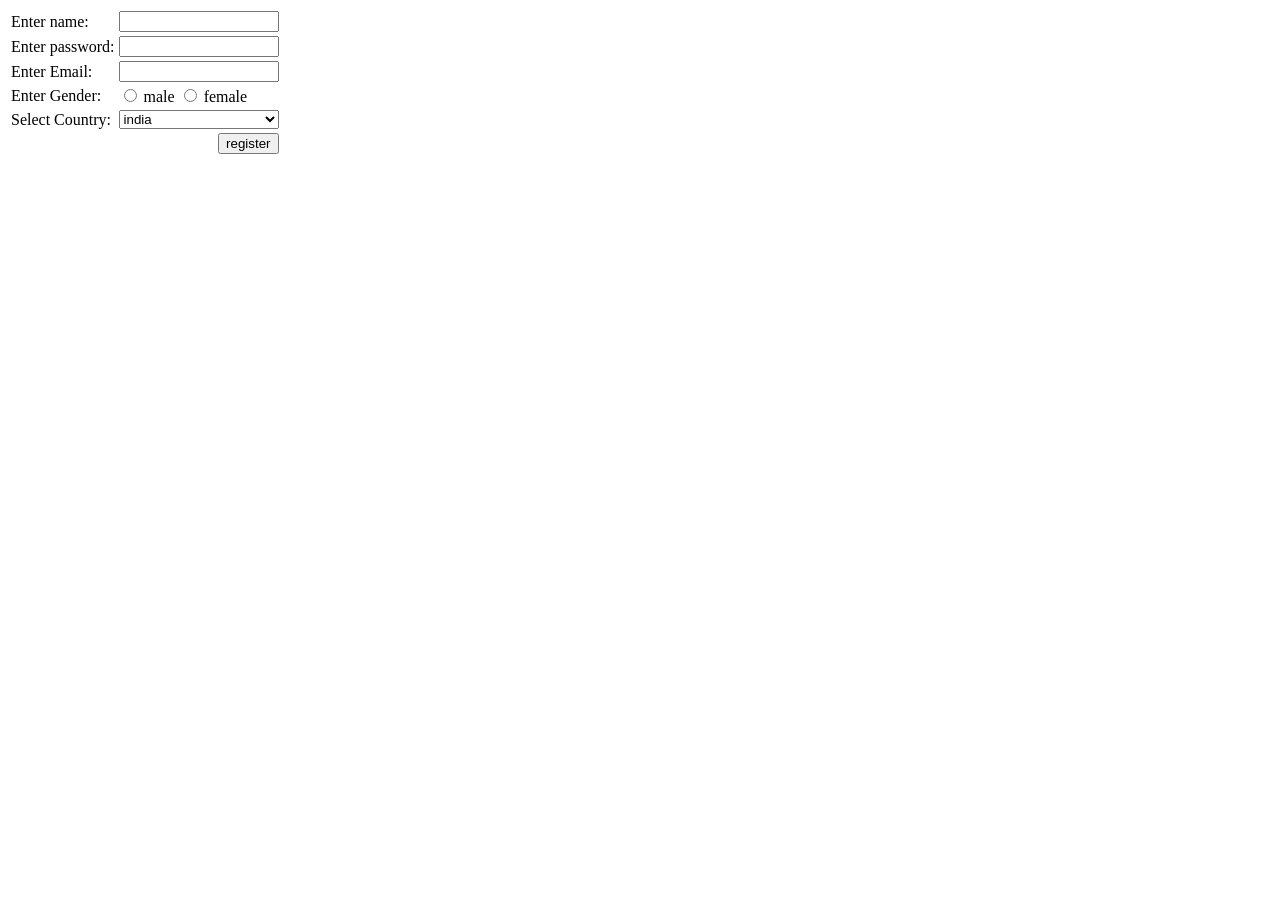
<file: BOOTSTRAP/FormSwetha.html>
<!DOCTYPE>
<html>  
<body>  
<form action="http://www.javatpoint.com/javascriptpages/valid.jsp">  
<table>  
<tr>  
    <td class="tdLabel"><label for="register_name" class="label">Enter name:</label></td>  
    <td><input type="text" name="name" value="" id="register_name" style="width:160px"/></td>  
</tr>  
<tr>  
    <td class="tdLabel"><label for="register_password" class="label">Enter password:</label></td>  
    <td><input type="password" name="password" id="register_password" style="width:160px"/></td>  
</tr>  
<tr>  
    <td class="tdLabel"><label for="register_email" class="label">Enter Email:</label></td>  
    <td  
><input type="email" name="email" value="" id="register_email" style="width:160px"/></td>  
</tr>  
<tr>  
    <td class="tdLabel"><label for="register_gender" class="label">Enter Gender:</label></td>  
    <td>  
<input type="radio" name="gender" id="register_gendermale" value="male"/>  
<label for="register_gendermale">male</label>  
<input type="radio" name="gender" id="register_genderfemale" value="female"/>  
<label for="register_genderfemale">female</label>  
    </td>  
</tr>  
<tr>  
    <td class="tdLabel"><label for="register_country" class="label">Select Country:</label></td>  
    <td><select name="country" id="register_country" style="width:160px">  
    <option value="india">india</option>  
    <option value="pakistan">pakistan</option>  
    <option value="africa">africa</option>  
    <option value="china">china</option>  
    <option value="other">other</option>  
</select>  
</td>  
</tr>  
<tr>  
    <td colspan="2"><div align="right"><input type="submit" id="register_0" value="register"/>  
</div></td>  
</tr>  
</table>  
</form>  
</body>
</html>
</file>
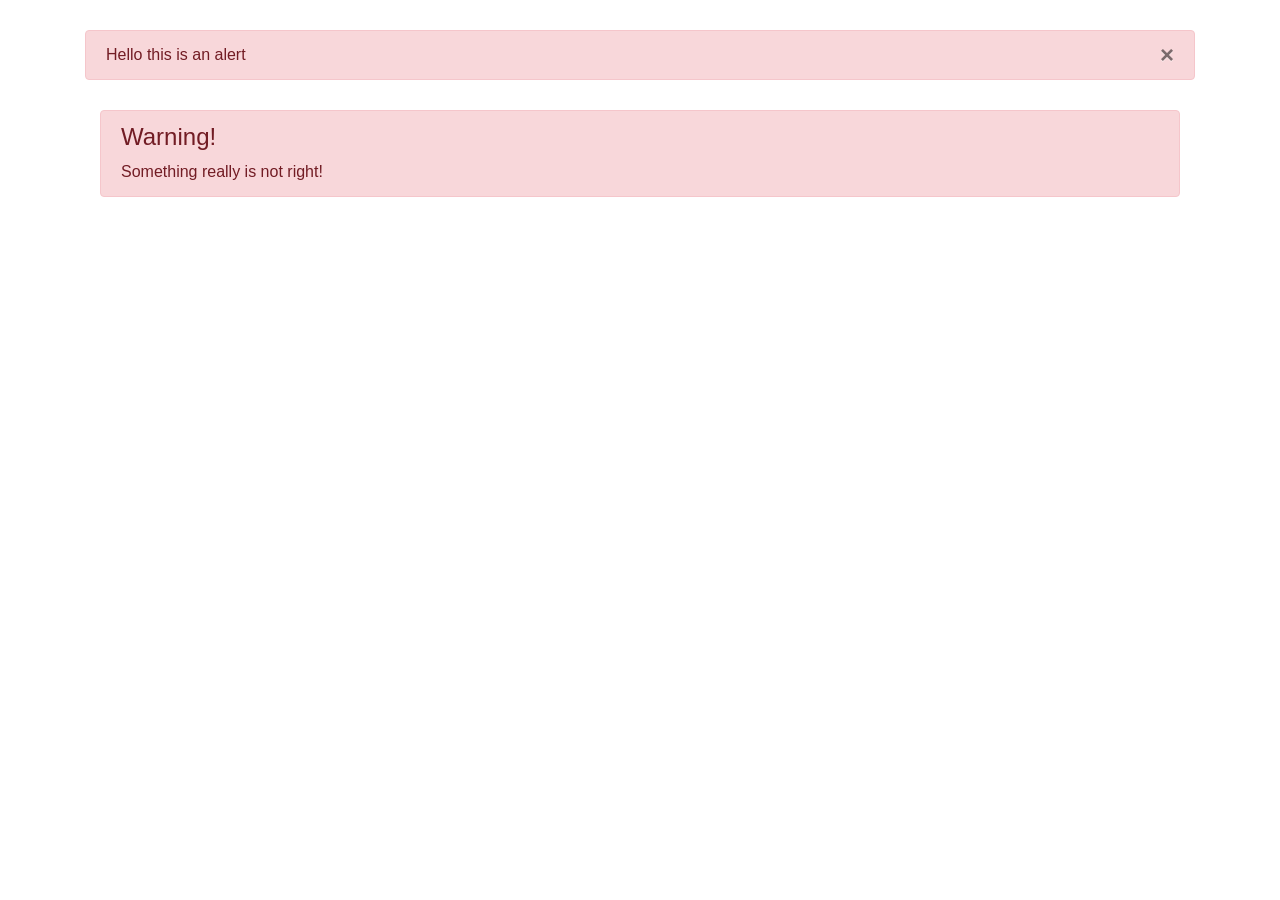
<file: Scrimba Bootstrp/Alert.html>
<!doctype html>
<html lang="en">
    <head>
        <!-- Required meta tags -->
        <meta charset="utf-8">
        <meta name="viewport" content="width=device-width, initial-scale=1, shrink-to-fit=no">
        <!-- Bootstrap CSS -->
        <link rel="stylesheet" href="https://maxcdn.bootstrapcdn.com/bootstrap/4.0.0/css/bootstrap.min.css" integrity="sha384-Gn5384xqQ1aoWXA+058RXPxPg6fy4IWvTNh0E263XmFcJlSAwiGgFAW/dAiS6JXm" crossorigin="anonymous">
        <title>Hello, world!</title>
    </head>
    <body>
        
        <div class="container" style="margin-top:30px">
            
            <div class="alert alert-danger">
                Hello this is an alert
                <button class="close" data-dismiss="alert">&times;</button>
            </div>
            <div class="container" style="margin-top:30px">
            
                <div class="alert alert-danger">
                    <h4 class="alert-heading">Warning!</h4>
                    <p class="mb-0">Something really is not right!</p>
                </div>
                
            </div>
            
        </div>

        <!-- Optional JavaScript -->
        <!-- jQuery first, then Popper.js, then Bootstrap JS -->
        <script src="https://code.jquery.com/jquery-3.2.1.slim.min.js" integrity="sha384-KJ3o2DKtIkvYIK3UENzmM7KCkRr/rE9/Qpg6aAZGJwFDMVNA/GpGFF93hXpG5KkN" crossorigin="anonymous"></script>
        <script src="https://cdnjs.cloudflare.com/ajax/libs/popper.js/1.12.9/umd/popper.min.js" integrity="sha384-ApNbgh9B+Y1QKtv3Rn7W3mgPxhU9K/ScQsAP7hUibX39j7fakFPskvXusvfa0b4Q" crossorigin="anonymous"></script>
        <script src="https://maxcdn.bootstrapcdn.com/bootstrap/4.0.0/js/bootstrap.min.js" integrity="sha384-JZR6Spejh4U02d8jOt6vLEHfe/JQGiRRSQQxSfFWpi1MquVdAyjUar5+76PVCmYl" crossorigin="anonymous"></script>
    
    </body>
</html>
</file>
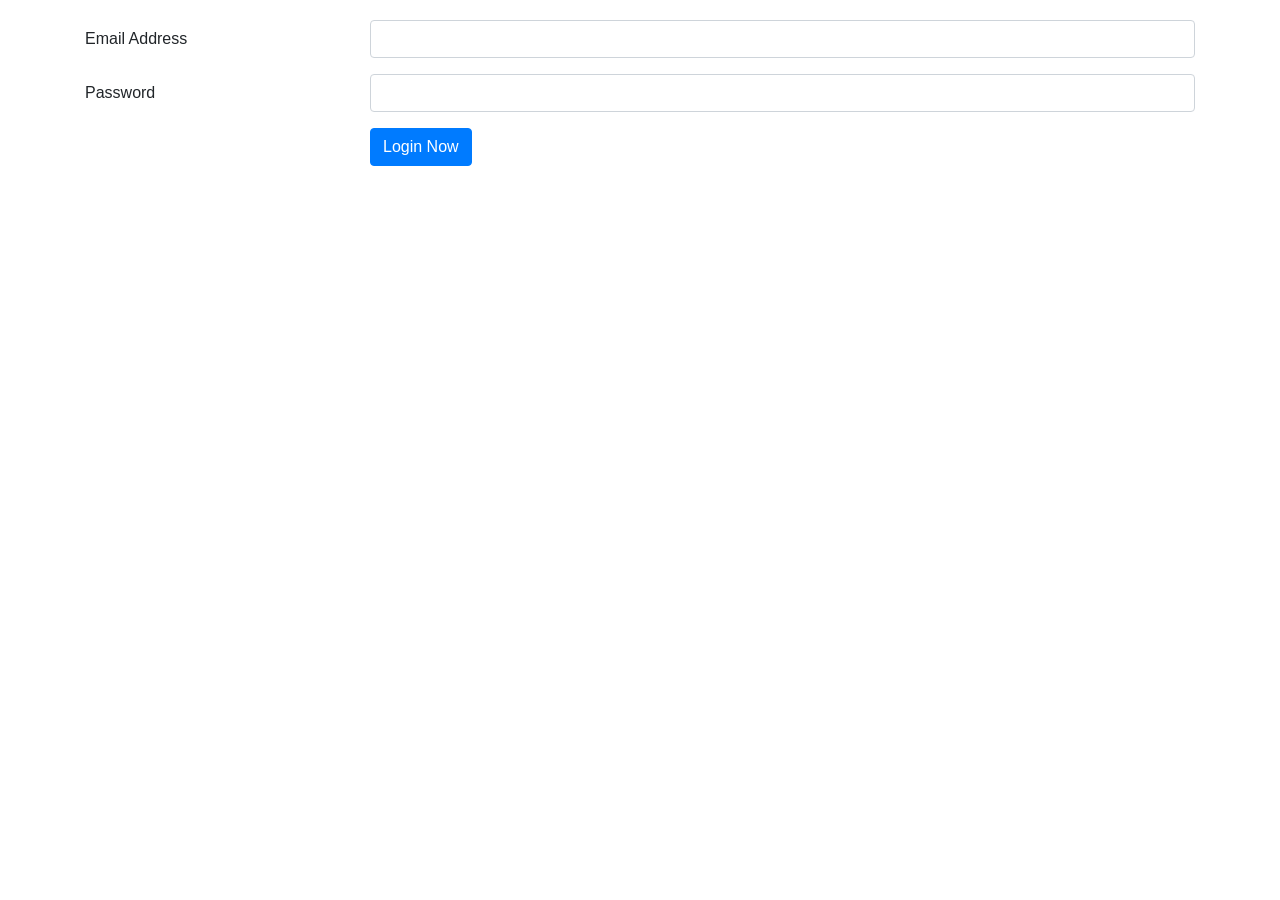
<file: Scrimba Bootstrp/Forms.html>
<!doctype html>
<html lang="en">
    <head>
        <!-- Required meta tags -->
        <meta charset="utf-8">
        <meta name="viewport" content="width=device-width, initial-scale=1, shrink-to-fit=no">
        <!-- Bootstrap CSS -->
        <link rel="stylesheet" href="https://maxcdn.bootstrapcdn.com/bootstrap/4.0.0/css/bootstrap.min.css" integrity="sha384-Gn5384xqQ1aoWXA+058RXPxPg6fy4IWvTNh0E263XmFcJlSAwiGgFAW/dAiS6JXm" crossorigin="anonymous">
        <title>Hello, world!</title>
    </head>
    <body>
        
        <div class="container" style="margin-top:20px;">
            
            <form>
                <div class="form-group row">
                    <label class="col-sm-3 col-form-label" for="email">Email Address</label>
                    <div class="col-sm-9">
                        <input type="text" class="form-control" id="email">
                    </div>
                </div>
                
                <div class="form-group row">
                    <label class="col-sm-3 col-form-label" for="password">Password</label>
                    <div class="col-sm-9">
                        <input type="password" class="form-control" id="password">
                    </div>
                </div>
                
                <div class="row">
                    <div class="col-sm-9 offset-sm-3">
                        <button type="submit" class="btn btn-primary">Login Now</button>
                    </div>
                </div>
                
            </form
            
        </div>

        <!-- Optional JavaScript -->
        <!-- jQuery first, then Popper.js, then Bootstrap JS -->
        <script src="https://code.jquery.com/jquery-3.2.1.slim.min.js" integrity="sha384-KJ3o2DKtIkvYIK3UENzmM7KCkRr/rE9/Qpg6aAZGJwFDMVNA/GpGFF93hXpG5KkN" crossorigin="anonymous"></script>
        <script src="https://cdnjs.cloudflare.com/ajax/libs/popper.js/1.12.9/umd/popper.min.js" integrity="sha384-ApNbgh9B+Y1QKtv3Rn7W3mgPxhU9K/ScQsAP7hUibX39j7fakFPskvXusvfa0b4Q" crossorigin="anonymous"></script>
        <script src="https://maxcdn.bootstrapcdn.com/bootstrap/4.0.0/js/bootstrap.min.js" integrity="sha384-JZR6Spejh4U02d8jOt6vLEHfe/JQGiRRSQQxSfFWpi1MquVdAyjUar5+76PVCmYl" crossorigin="anonymous"></script>
    
    </body>
</html>
</file>
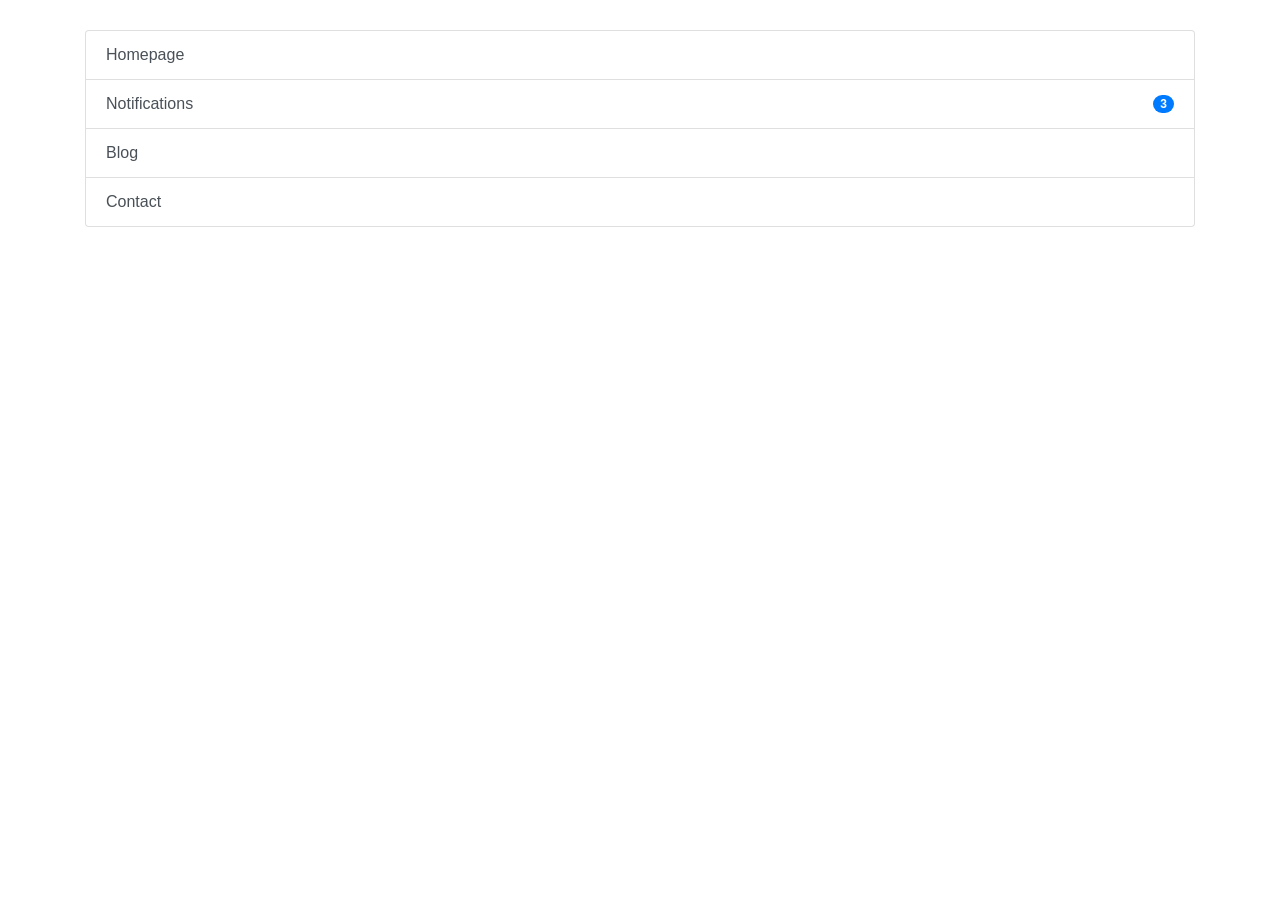
<file: Scrimba Bootstrp/list.html>
<!doctype html>
<html lang="en">
    <head>
        <!-- Required meta tags -->
        <meta charset="utf-8">
        <meta name="viewport" content="width=device-width, initial-scale=1, shrink-to-fit=no">
        <!-- Bootstrap CSS -->
        <link rel="stylesheet" href="https://maxcdn.bootstrapcdn.com/bootstrap/4.0.0/css/bootstrap.min.css" integrity="sha384-Gn5384xqQ1aoWXA+058RXPxPg6fy4IWvTNh0E263XmFcJlSAwiGgFAW/dAiS6JXm" crossorigin="anonymous">
        <title>Hello, world!</title>
    </head>
    <body>
        
        <div class="container" style="margin-top:30px">
            
            <div class="list-group">
                <a href="#" class="list-group-item list-group-item-action">
                    Homepage
                </a>
                <a href="#" class="list-group-item list-group-item-action d-flex justify-content-between align-items-center">
                    Notifications
                    <span class="badge badge-primary badge-pill">3</span>
                </a>
                <a href="#" class="list-group-item list-group-item-action">
                    Blog
                </a>
                <a href="#" class="list-group-item list-group-item-action">
                    Contact
                </a>
            </div>
            
        </div>

        <!-- Optional JavaScript -->
        <!-- jQuery first, then Popper.js, then Bootstrap JS -->
        <script src="https://code.jquery.com/jquery-3.2.1.slim.min.js" integrity="sha384-KJ3o2DKtIkvYIK3UENzmM7KCkRr/rE9/Qpg6aAZGJwFDMVNA/GpGFF93hXpG5KkN" crossorigin="anonymous"></script>
        <script src="https://cdnjs.cloudflare.com/ajax/libs/popper.js/1.12.9/umd/popper.min.js" integrity="sha384-ApNbgh9B+Y1QKtv3Rn7W3mgPxhU9K/ScQsAP7hUibX39j7fakFPskvXusvfa0b4Q" crossorigin="anonymous"></script>
        <script src="https://maxcdn.bootstrapcdn.com/bootstrap/4.0.0/js/bootstrap.min.js" integrity="sha384-JZR6Spejh4U02d8jOt6vLEHfe/JQGiRRSQQxSfFWpi1MquVdAyjUar5+76PVCmYl" crossorigin="anonymous"></script>
    
    </body>
</html>
</file>
